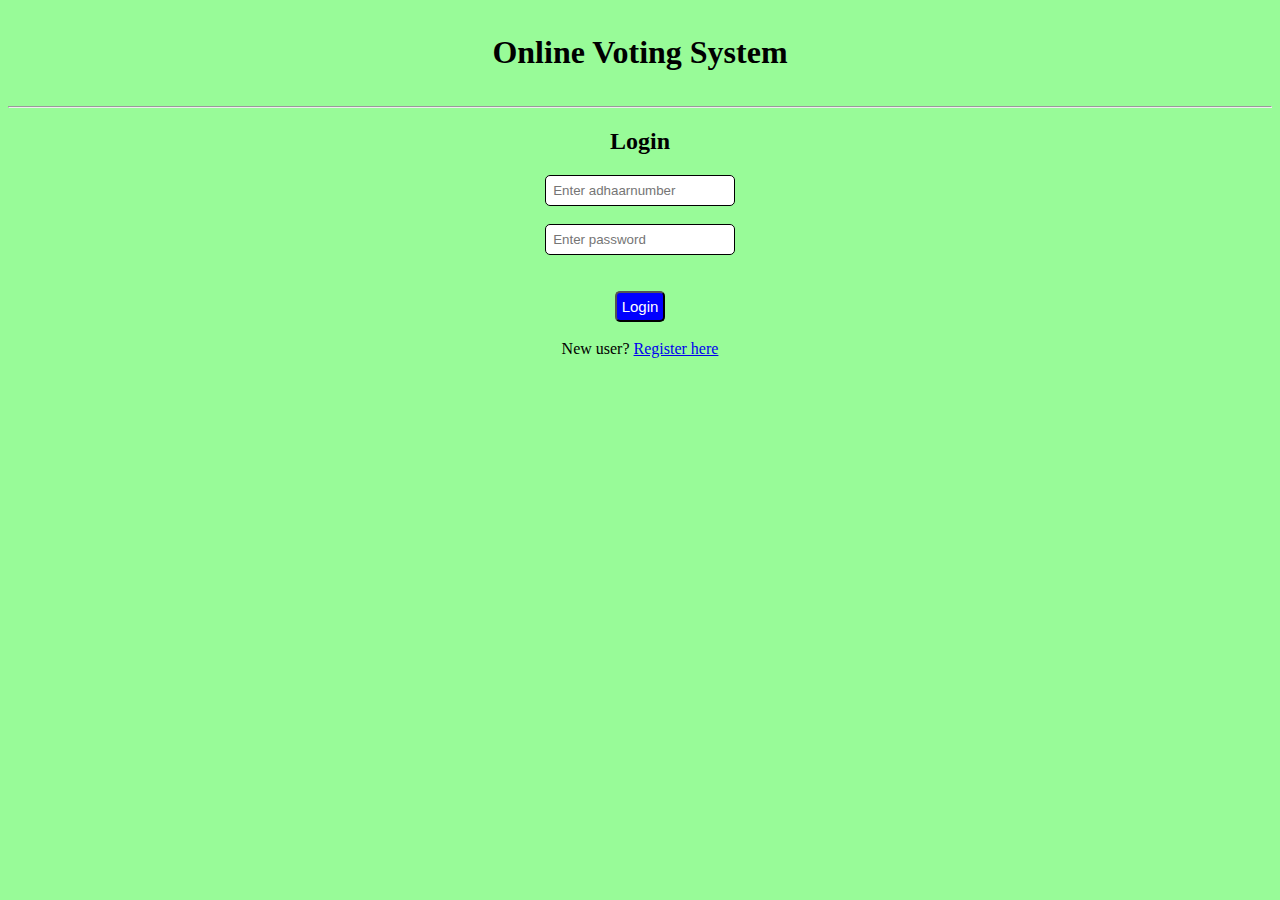
<file: OVS/index.html>
<html>
    <head>
        <title>Online Voting System</title>
        <link rel="stylesheet" href="css/stylesheet.css">
        
    </head>

    <body>
        <center>

            <div id="headerSection">
                <h1>Online Voting System</h1>
            </div>
            <hr>
            <div id="bodySection">
                <form action="api/login.php" method="POST">
                    <h2>Login</h2>
                    <input id="adhaar" type="password" name="adhaar" placeholder="Enter adhaarnumber"><br><br>
                    <input id="password" type="password" name="password" placeholder="Enter password"><br>
                    <select id="dropbox" name="role" hidden="hidden" >
                        <option value="1">Voter</option>
                        <option value="2">Group</option>
                    </select><br><br>
                    <button id="loginbtn" type="submit">Login</button><br><br>
                    New user? <a href="routes/register.html">Register here</a>
                </form>
            </div>
        </center>
            

    </body>
</html>
</file>
<file: OVS/css/stylesheet.css>
body{
    
    background-color: palegreen;
}

#imagecss{
    padding: 10px;
    border: 1px solid black;
    border-radius: 5px;
    width: 35%;
}

#headerSection{
    padding: 5px;
}

#headerSection h1{
    font-family: Cursive;
}

#input{
    padding: 7px;
    width: 15%;
    border-radius: 5px;
    border: 1px solid black;
}

#adhaar{
    padding: 7px;
    width: 15%;
    border-radius: 5px;
    border: 1px solid black;
}

#password{
    padding: 7px;
    width: 15%;
    border-radius: 5px;
    border: 1px solid black;
}
#dropbox{
    padding: 5px;
    border-radius: 5px;
    width: 7%;
}

#loginbtn{
    padding: 5px;
    font-size: 15px;
    background-color: blue;
    color: white;
    border-radius: 5px;

}
</file>
